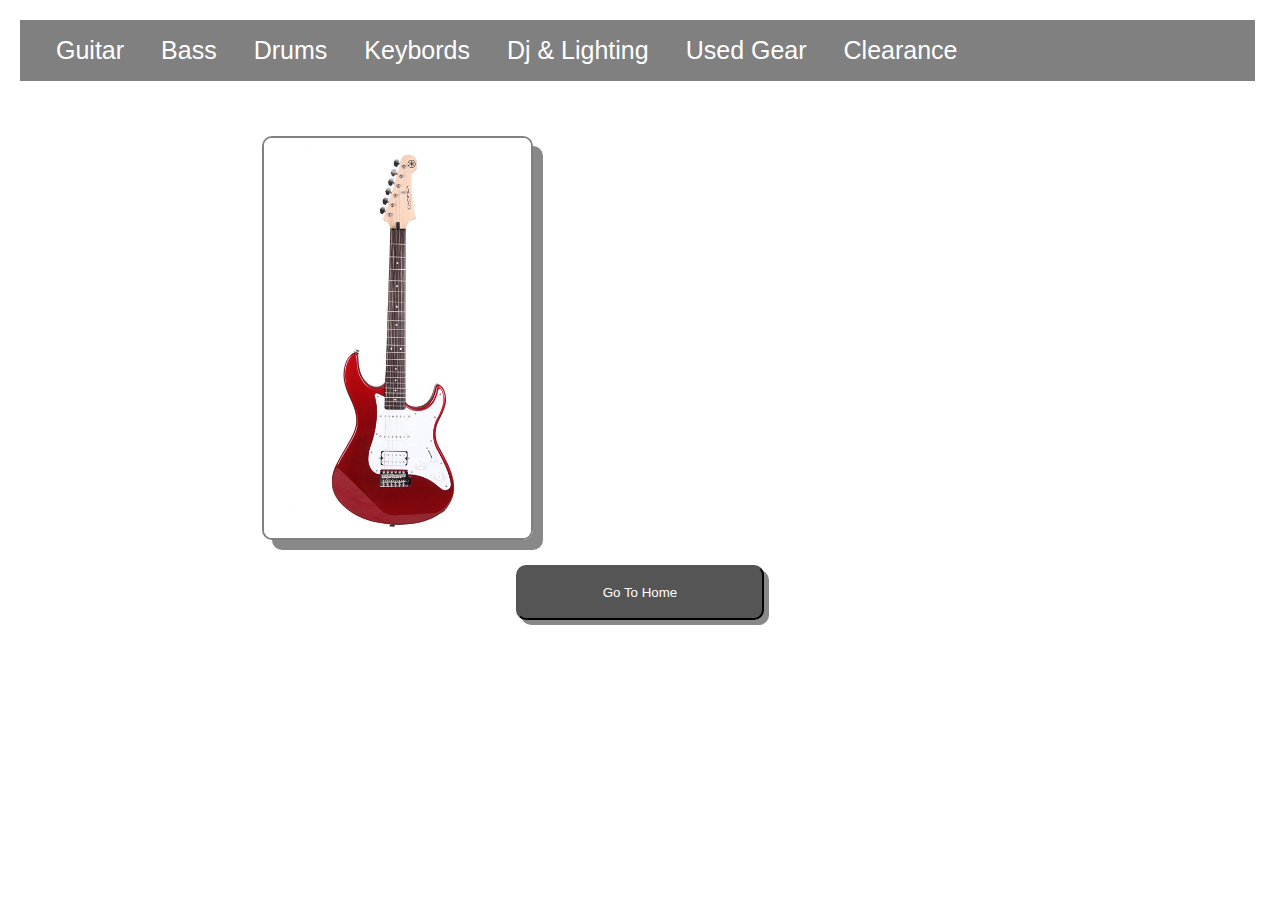
<file: ConfirmOrder.html>
<!DOCTYPE html>
<html lang="en">
<head>
    <meta charset="UTF-8">
    <title>Order Confirm</title>
    <link rel="stylesheet" type="text/css" href="guitar.css">
</head>
<body>
    <form action="/Home.html" method="get" name="confirmpage">
    <div id="main-page">
    <div id="main header">
        <div id="menu-bar">
            <div class="dropdown">
                <button class="dropbtn">Guitar</button>
                <div class="dropdown-content">
                    <a href="#">Electric Guitar</a>
                    <a href="#">Acqustic Guitar</a>
                    <a href="#">Acqustic-Electric Guitar</a>
                    <a href="#">Classical Guitar</a>
                </div>
            </div>
            <div class="dropdown">
                <button class="dropbtn">Bass</button>
                <div class="dropdown-content">
                    <a href="#">Electric Guitar</a>
                    <a href="#">Acqustic Guitar</a>
                    <a href="#">Acqustic-Electric Guitar</a>
                    <a href="#">Classical Guitar</a>
                </div>
            </div>
            <div class="dropdown">
                <button class="dropbtn">Drums</button>
                <div class="dropdown-content">
                    <a href="#">Electric Guitar</a>
                    <a href="#">Acqustic Guitar</a>
                    <a href="#">Acqustic-Electric Guitar</a>
                    <a href="#">Classical Guitar</a>
                </div>
            </div>
            <div class="dropdown">
                <button class="dropbtn">Keybords</button>
                <div class="dropdown-content">
                    <a href="#">Electric Guitar</a>
                    <a href="#">Acqustic Guitar</a>
                    <a href="#">Acqustic-Electric Guitar</a>
                    <a href="#">Classical Guitar</a>
                </div>
            </div>
            <div class="dropdown">
                <button class="dropbtn">Dj & Lighting</button>
                <div class="dropdown-content">
                    <a href="#">Electric Guitar</a>
                    <a href="#">Acqustic Guitar</a>
                    <a href="#">Acqustic-Electric Guitar</a>
                    <a href="#">Classical Guitar</a>
                </div>
            </div>
            <div class="dropdown">
                <button class="dropbtn">Used Gear</button>
                <div class="dropdown-content">
                    <a href="#">Electric Guitar</a>
                    <a href="#">Acqustic Guitar</a>
                    <a href="#">Acqustic-Electric Guitar</a>
                    <a href="#">Classical Guitar</a>
                </div>
            </div>
            <div class="dropdown">
                <button class="dropbtn">Clearance</button>
                <div class="dropdown-content">
                    <a href="#">Electric Guitar</a>
                    <a href="#">Acqustic Guitar</a>
                    <a href="#">Acqustic-Electric Guitar</a>
                    <a href="#">Classical Guitar</a>
                </div>
            </div>
       </div>
        <div class="review-content">
            <div id="image-nav">
                <img id="image_path" src="product1.jpg">
            </div>                
            <div id="confirmDetail">
               <p id="details">Confirmation</p>
            </div>
        </div>
                <button type="submit" formaction="/Home.html" class="buybtn">Go To Home</button>
            </div>
</div>
</div>
</form>
    <script type="text/javascript" src="guitar.js"></script>
</body>
</html>
</file>
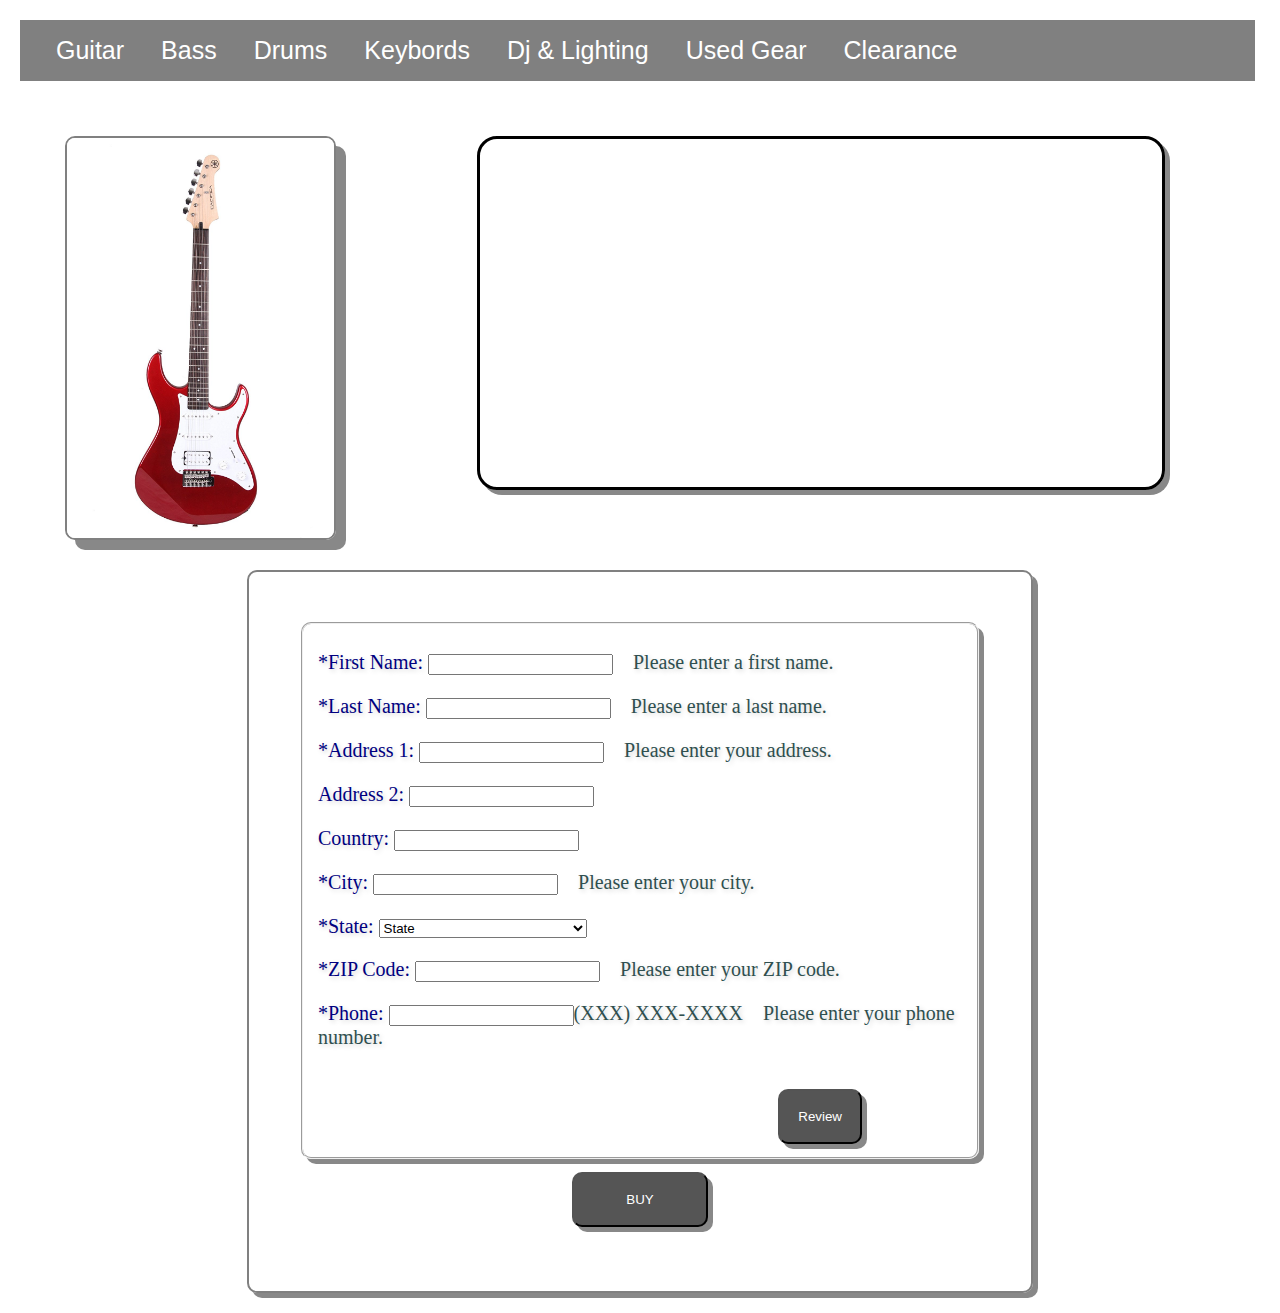
<file: orderPurchase.html>
<!DOCTYPE html>
<html lang="en">
<head>
    <meta charset="UTF-8">
    <title>Order Purchase</title>
    <link rel="stylesheet" type="text/css" href="guitar.css">
</head>
<body>
    <div id="main-page">
    <div id="main header">
        <div id="menu-bar">
            <div class="dropdown">
                <button class="dropbtn">Guitar</button>
                <div class="dropdown-content">
                    <a href="#">Electric Guitar</a>
                    <a href="#">Acqustic Guitar</a>
                    <a href="#">Acqustic-Electric Guitar</a>
                    <a href="#">Classical Guitar</a>
                </div>
            </div>
            <div class="dropdown">
                <button class="dropbtn">Bass</button>
                <div class="dropdown-content">
                    <a href="#">Electric Guitar</a>
                    <a href="#">Acqustic Guitar</a>
                    <a href="#">Acqustic-Electric Guitar</a>
                    <a href="#">Classical Guitar</a>
                </div>
            </div>
            <div class="dropdown">
                <button class="dropbtn">Drums</button>
                <div class="dropdown-content">
                    <a href="#">Electric Guitar</a>
                    <a href="#">Acqustic Guitar</a>
                    <a href="#">Acqustic-Electric Guitar</a>
                    <a href="#">Classical Guitar</a>
                </div>
            </div>
            <div class="dropdown">
                <button class="dropbtn">Keybords</button>
                <div class="dropdown-content">
                    <a href="#">Electric Guitar</a>
                    <a href="#">Acqustic Guitar</a>
                    <a href="#">Acqustic-Electric Guitar</a>
                    <a href="#">Classical Guitar</a>
                </div>
            </div>
            <div class="dropdown">
                <button class="dropbtn">Dj & Lighting</button>
                <div class="dropdown-content">
                    <a href="#">Electric Guitar</a>
                    <a href="#">Acqustic Guitar</a>
                    <a href="#">Acqustic-Electric Guitar</a>
                    <a href="#">Classical Guitar</a>
                </div>
            </div>
            <div class="dropdown">
                <button class="dropbtn">Used Gear</button>
                <div class="dropdown-content">
                    <a href="#">Electric Guitar</a>
                    <a href="#">Acqustic Guitar</a>
                    <a href="#">Acqustic-Electric Guitar</a>
                    <a href="#">Classical Guitar</a>
                </div>
            </div>
            <div class="dropdown">
                <button class="dropbtn">Clearance</button>
                <div class="dropdown-content">
                    <a href="#">Electric Guitar</a>
                    <a href="#">Acqustic Guitar</a>
                    <a href="#">Acqustic-Electric Guitar</a>
                    <a href="#">Classical Guitar</a>
                </div>
            </div>
        </div>
        <div class="review-content">
            <div id="image-nav">
                <img id="image_path" src="product1.jpg" height="">
            </div>     
            <div class="desc1"></div>
        </div>
            <div id="formdisplay">
                <form name="form1" onload="return displyaDetails();" method="POST">
                    <fieldset id="shippingAddressFields" class="addressForm">
                        <p>
                            <label s><span class="required">*</span>First Name:</label>
                            <input id="firstName" title="Enter First Name" maxlength="22" name="FirstName" value="" pattern="^(?=.*[a-z])(?=.*[A-Z]).*$" class="text required" type="text"><span class="validation_error">&nbsp;&nbsp;&nbsp;&nbsp;Please enter a first name.</span>
                        </p>
                        <p>
                            <label for="lastName"><span class="required">*</span>Last Name:</label>
                            <input id="lastName" title="Enter Last Name" maxlength="40" name="lastName" value="" pattern="^(?=.*[a-z])(?=.*[A-Z]).*$" class="text required" type="text"><span class="validation_error">&nbsp;&nbsp;&nbsp;&nbsp;Please enter a last name.</span>
                        </p>
                        <p>
                            <label for="address1"><span class="required">*</span>Address 1:</label>
                            <input id="address1" maxlength="35" name="address1" value="" class="text required" pattern="^(?=.*[a-z])(?=.*[A-Z]).*$" type="text"><span class="validation_error">&nbsp;&nbsp;&nbsp;&nbsp;Please enter your address.</span>
                        </p>
                        <p>
                            <label class="notRequired" for="address2">Address 2:</label>
                            <input id="address2" title="Enter Address Line Two" maxlength="35" name="address2" pattern="^(?=.*[a-z])(?=.*[A-Z]).*$" value="" class="notRequired text" type="text">
                        </p>
                        <p>
                            <label for="country">Country:</label>
                            <input id="country" title="country" pattern="^(?=.*[a-z])(?=.*[A-Z]).*$" class="required" type="text">
                        </p>
                        <p>
                            <label for="city"><span class="required">*</span>City:</label>
                            <input id="city" title="Enter City" maxlength="30" name="city" value="" pattern="^(?=.*[a-z])(?=.*[A-Z]).*$" class="text required" type="text"><span class="validation_error">&nbsp;&nbsp;&nbsp;&nbsp;Please enter your city.</span>
                        </p>
                        <p>
                            <label for="state"><span class="required">*</span>State:</label>
                            <select id="state" title="Select State" name="state"><option value="">State</option><option value="AL">AL - Alabama</option><option value="AK">AK - Alaska</option><option value="AS">American Samoa</option><option value="AZ">AZ - Arizona</option><option value="AR">AR - Arkansas</option><option value="AA">Armed Forces Americas</option><option value="AE">Armed Forces Europe</option><option value="AP">Armed Forces Pacific</option><option value="CA">CA - California</option><option value="CO">CO - Colorado</option><option value="CT">CT - Connecticut</option><option value="DE">DE - Delaware</option><option value="DC">DC - District of Columbia</option><option value="FM">Federated States of Micronesia</option><option value="FL">FL - Florida</option><option value="GA">GA - Georgia</option><option value="GU">Guam</option><option value="HI">HI - Hawaii</option><option value="ID">ID - Idaho</option><option value="IL">IL - Illinois</option><option value="IN">IN - Indiana</option><option value="IA">IA - Iowa</option><option value="KS">KS - Kansas</option><option value="KY">KY - Kentucky</option><option value="LA">LA - Louisiana</option><option value="ME">ME - Maine</option><option value="MH">Marshall Islands</option><option value="MD">MD - Maryland</option><option value="MA">MA - Massachusetts</option><option value="MI">MI - Michigan</option><option value="MN">MN - Minnesota</option><option value="MS">MS - Mississippi</option><option value="MO">MO - Missouri</option><option value="MT">MT - Montana</option><option value="NE">NE - Nebraska</option><option value="NV">NV - Nevada</option><option value="NH">NH - New Hampshire</option><option value="NJ">NJ - New Jersey</option><option value="NM">NM - New Mexico</option><option value="NY">NY - New York</option><option value="NC">NC - North Carolina</option><option value="ND">ND - North Dakota</option><option value="MP">Northern Mariana Islands</option><option value="OH">OH - Ohio</option><option value="OK">OK - Oklahoma</option><option value="OR">OR - Oregon</option><option value="PW">Palau</option><option value="PA">PA - Pennsylvania</option><option value="PR">Puerto Rico</option><option value="RI">RI - Rhode Island</option><option value="SC">SC - South Carolina</option><option value="SD">SD - South Dakota</option><option value="TN">TN - Tennessee</option><option value="TX">TX - Texas</option><option value="UT">UT - Utah</option><option value="VT">VT - Vermont</option><option value="VI">Virgin Islands</option><option value="VA">VA - Virginia</option><option value="WA">WA - Washington</option><option value="WV">WV - West Virginia</option><option value="WI">WI - Wisconsin</option><option value="WY">WY - Wyoming</option></select>
                        </p>
                        <p>
                            <label for="postalCode"><span class="required">*</span>ZIP Code:</label>
                            <input id="postalCode" title="Enter Postal Code" maxlength="10" name="postalCode" pattern="^(?=.*[0-9]).*$" value="" class="text small required" type="text"><span class="validation_error">&nbsp;&nbsp;&nbsp;&nbsp;Please enter your ZIP code.</span>
                        </p>
                        <p>
                            <label for="phoneNumber"><span class="required">*</span>Phone:</label>
                            <input id="phoneNumber" title="Enter Phone Number" maxlength="16" name="phoneNumber" pattern="^(?=.*[0-9]).*$" value="" class="text required" type="text"><span class="format-example">(XXX) XXX-XXXX</span><span class="validation_error">&nbsp;&nbsp;&nbsp;&nbsp;Please enter your phone number.</span>
                        </p>
                        <button type="button" class="sbtbutton" onclick="displyaDetails();">Review</button>
                    </fieldset> 
                </form>
                <div><p id="details"></p>
                    <form action="ConfirmOrder.html">
                            <button class="buybtn">BUY</button>
                    </form>
                </div>
            </div>
    </div>
</div>
    <script type="text/javascript" src="guitar.js"></script>
</body>
</html>
</file>
<file: guitar.css>
body
{
    display: block;
    margin: 10px;
    border-image: none ;
}
#main-page
{
    display: block;
    flex-flow: row wrap;
    padding: 10px 10px;
    color: white;
    font-size: 20px;
}
#menu-bar
{
    display: block;
    margin: 0px 5px 5px 0px;
    color: #ffffff;
    background-color: grey;
    justify-content: center;
    padding: 0px 170px 0px 20px;
}
.menubar
{
    display: flex;
    flex-flow: row wrap;
    justify-content: space-around;
    padding-right: 40px;
    padding-left: 40px;
}
.submenu
{
    display: flex;
    flex-flow: row wrap;
    justify-content: space-between;
    padding-right: 40px;
    background-color: grey;
    visibility: hidden;

}
.dropbtn {
    background-color: grey;
    color: white;
    padding: 16px;
    font-size: 25px;
    border: none;
    width: auto;
}
.dropdown
{
    position: relative;
    display: inline-block;
    justify-content: space-between;

}
.dropdown-content
{
    display: none;
    position: absolute;
    background-color: lightgray;
    color: white;
    min-width: 160px;
    box-shadow: 0px 8px 16px 0px grey;
    z-index: 1;
    justify-content: space-between;
}
.dropdown-content a
{
    color: white;
    padding: 20px;
    text-decoration: none;
    display: block;
    width: 210px;
}

.dropdown-content a:hover
    {
        background-color: lightgray;
    }

.dropdown:hover .dropdown-content
    {
        display: block;
    }

.dropdown:hover .dropbtn
    {
        background-color: lightgray;
    }
#image_path
{

    position:relative;
    margin-top: 50px;
    margin-right: auto;
    max-height: 400px;
   
}
#image-nav img
{
    margin-left: auto;
    margin-right: auto;
    display: block;
    border: 2px solid gray;
    border-radius: 10px;
    box-shadow: 10px 10px #888888;
}
#reviewimag 
{
    display: block;
    float: left;
    max-height: 400px;
    width: auto;
}
#columnflex
{
    display: block;
    flex-flow: column wrap;
    margin-left: auto;
    margin-right: auto;
    justify-content: space-around;
}
#btn-nav
{
    display: flex;
    flex-flow: row wrap;
    box-sizing: content-box;
    width: 20cm;
    margin-left: auto;
    margin-right: auto;
    margin-bottom: 30px;
    position:relative ;
    margin-top: 30px;
    
}
#btn-nav button
{
    display: block;
    margin-left: 100px;
    margin-right: auto;
    height: 40px;
    width: 120px;
    border-radius: 10px;
    background-color: #555;
    color: white;
    box-shadow: 5px 5px #888888;
}
.collapsible 
{
    background-color: #555;
    display: block;
    color: white;
    text-align: center;
    cursor: pointer;
    padding: 18px;
    width: 25%;
    border: none;
    outline: none;
    top: 0px;
    margin-top: 40px;
    margin-right: auto;
    margin-left: auto;
    font-size: 20px;
    border-radius: 10px;
    box-shadow: 5px 5px #888888;
}
.sbtbutton
{
    min-width:10%;
    float: right;
    margin-right: 100px;
    margin-top: 20px;
    background-color: #555;
    color: white;
    text-align: center;
    cursor: pointer;
    padding: 18px;
    border-radius: 10px;
    box-shadow: 5px 5px #888888;
}

.active, .collapsible:hover 
{
    background-color:#777(161, 154, 154);
    
}

.content 
{
    padding: 0 18px;
    display: none;
    overflow: hidden;
    background-color: white;
    padding: 20px;
    margin:10px 10px 10px 10px;
    text-align: center;
    color: black;
    
}
.review-content
{
    display: flex;
    flex-flow: row wrap;
    justify-content: space-around;
}
#description
{
    position: relative;
    border: 3px solid black;
    color: black;
    max-height: 400px;
    width: 55%;
    margin: 50px;
    box-shadow: 5px 10px #888888;
    border-radius: 20px;
    box-shadow: 5px 5px #888888;

}
.desc1{
    position: relative;
    border: 3px solid black;
    color: black;
    max-height: 400px;
    width: 55%;
    margin: 50px;
    box-shadow: 5px 10px #888888;
    border-radius: 20px;
    box-shadow: 5px 5px #888888;

}
input:invalid {
  box-shadow: 0 0 5px 1px red;
}

input:focus:invalid {
  outline: none;
}
label
{
    color: navy;
}
#details
{
    display: none;
    margin-left: auto;
    margin-right: auto;
    margin-top: 30px;
    text-align: left;
    padding: 50px;
    border: 2px solid gray;
    min-height: 200px;
    max-width: auto;  
    color: darkblue; 
    border-radius: 10px;
    box-shadow: 5px 5px #888888;
}
#shippingAddressFields
{
    border-radius: 10px;
    box-shadow: 5px 5px #888888;
}
#formdisplay
{
    display: block;
    margin-left: auto;
    margin-right: auto;
    margin-top: 30px;
    text-align: left;
    padding: 50px;
    border: 2px solid gray;
    min-height: 200px;
    max-width: 55%;  
    color: darkslategray; 
    text-shadow: 2px 2px 5px lightgray;
    border-radius: 10px;
    box-shadow: 5px 5px #888888; 
}
.buybtn
{
    background-color: #555;
    color: white;
    text-align: center;
    padding: 18px;
    border-radius: 10px;
    box-shadow: 5px 5px #888888;
    min-width: 20%;
    margin: 2% 40%;
}
</file>
